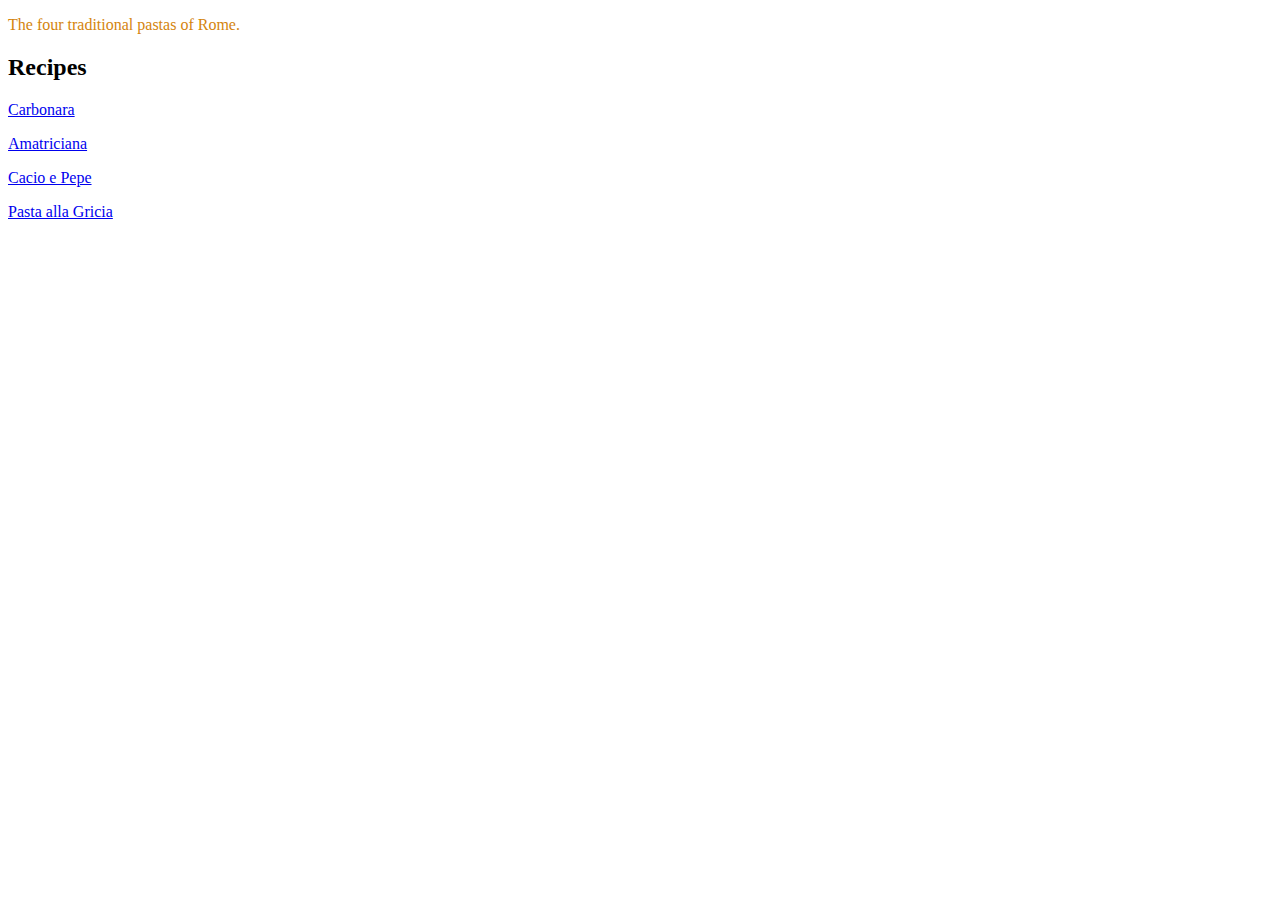
<file: index.html>
<!DOCTYPE html>
<html lang="en">
    <head>
      <meta charset="utf-8">
      <title>The Four Pastas of Rome</title>
      <link rel="stylesheet" href="./css/styles.css"
    </head>
  <body>
    <p class="pasta-baby">The four traditional pastas of Rome.</p>
      <h2>Recipes</h2>
<p><a href="./recipes/carbonara.html">Carbonara</a></p>
<p><a href="./recipes/amatriciana.html">Amatriciana</a></p>
<p><a href="./recipes/cacio_e_pepe.html">Cacio e Pepe</a></p>
<p><a href="./recipes/pasta_alla_gricia.html">Pasta alla Gricia</a></p>

  </body>
</html>
</file>
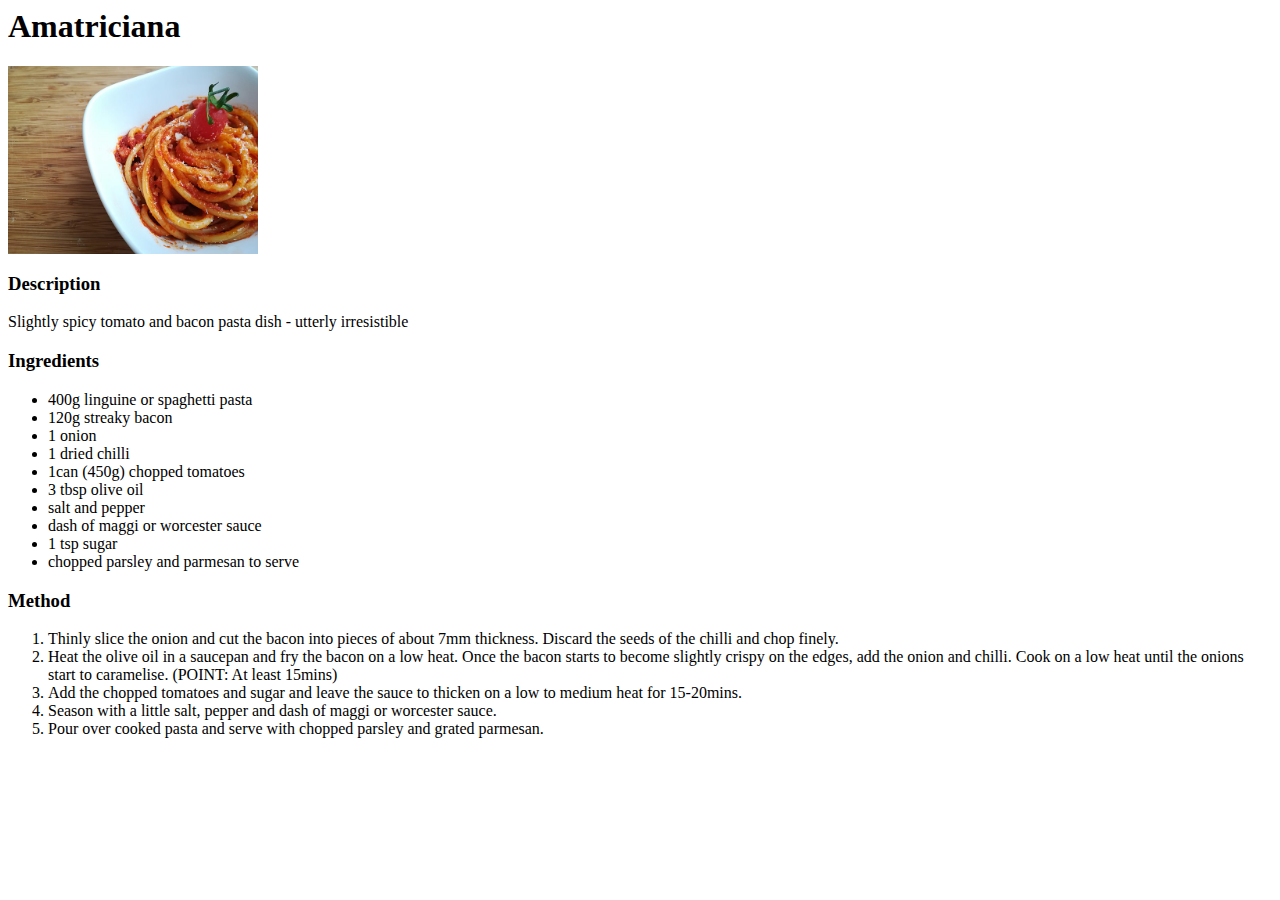
<file: recipes/amatriciana.html>
<DOCTYPE html>
  <html lang="en">
    <head>
      <meta charset="utf-8">
      <title>Amatriciana</title>
      <link rel="stylesheet" href="../css/styles.css">
    </head>
  <body>
  <h1>Amatriciana</h1>
  <img class="food-pic" src="../img/amatriciana.jpg">
  <h3>Description</h3>
    Slightly spicy tomato and bacon pasta dish - utterly irresistible
  <h3>Ingredients</h3>
  <ul>
    <li>400g linguine or spaghetti pasta
    <li>120g streaky bacon
    <li>1 onion
    <li>1 dried chilli
    <li>1can (450g) chopped tomatoes
    <li>3 tbsp olive oil
    <li>salt and pepper
    <li>dash of maggi or worcester sauce
    <li>1 tsp sugar
    <li>chopped parsley and parmesan to serve
  </ul>

  <h3>Method</h3>
  <ol>
    <li>Thinly slice the onion and cut the bacon into pieces of about 7mm thickness. Discard the seeds of the chilli and chop finely.
    <li>Heat the olive oil in a saucepan and fry the bacon on a low heat. Once the bacon starts to become slightly crispy on the edges, add the onion and chilli. Cook on a low heat until the onions start to caramelise. (POINT: At least 15mins)
    <li>Add the chopped tomatoes and sugar and leave the sauce to thicken on a low to medium heat for 15-20mins.
    <li>Season with a little salt, pepper and dash of maggi or worcester sauce.
    <li>Pour over cooked pasta and serve with chopped parsley and grated parmesan.
  </ol>

  </body>
</html>
</file>
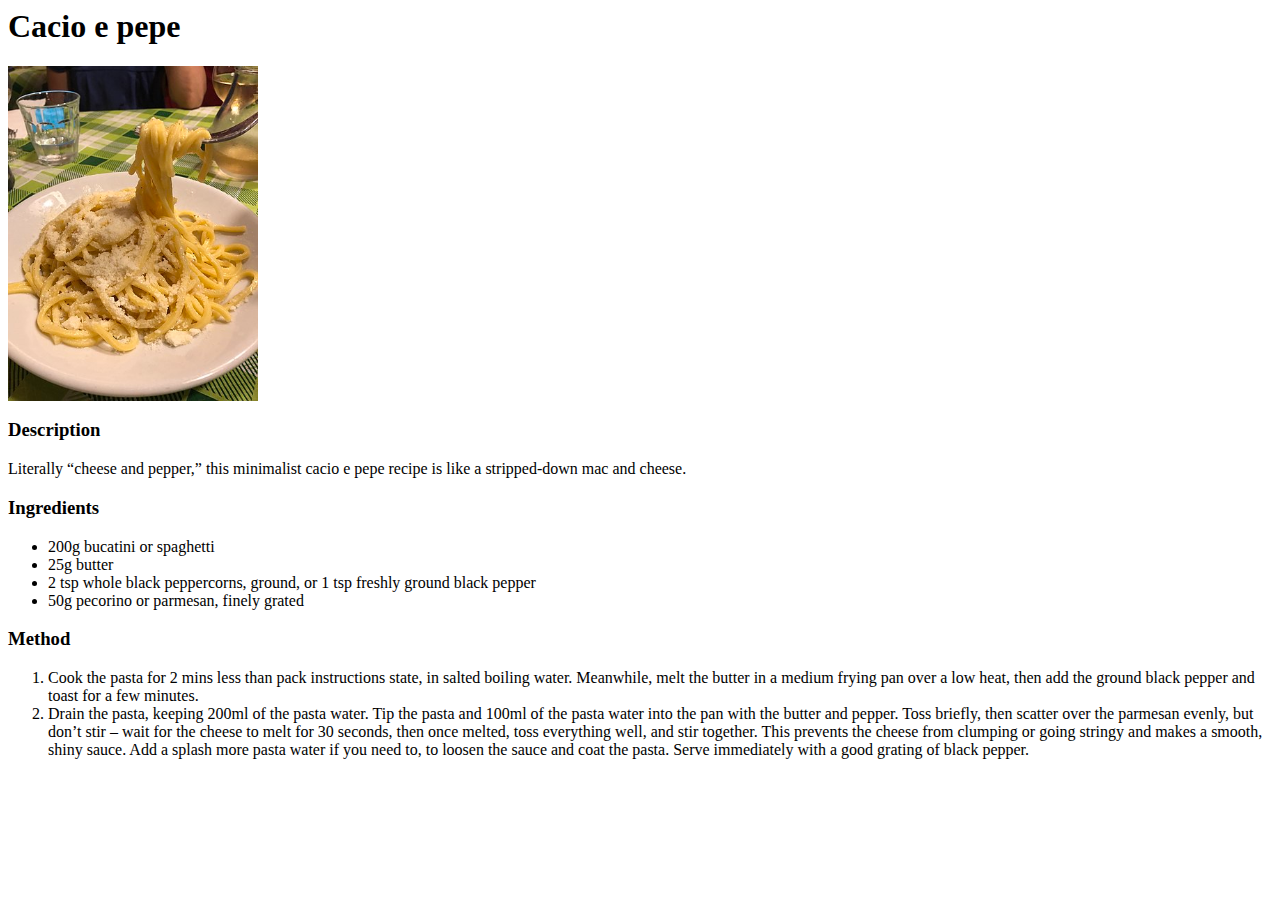
<file: recipes/cacio_e_pepe.html>
<DOCTYPE html>
  <html lang="en">
    <head>
      <meta charset="utf-8">
      <title>Cacio e pepe</title>
      <link rel="stylesheet" href="../css/styles.css">
    </head>
  <body>
  <h1>Cacio e pepe</h1>
  <img class="food-pic" src="../img/cacio_e_pepe.jpg">
  <h3>Description</h3>
Literally “cheese and pepper,” this minimalist cacio e pepe recipe is like a stripped-down mac and cheese.
  <h3>Ingredients</h3>
  <ul>
    <li>200g bucatini or spaghetti
    <li>25g butter
    <li>2 tsp whole black peppercorns, ground, or 1 tsp freshly ground black pepper
    <li>50g pecorino or parmesan, finely grated

  </ul>

  <h3>Method</h3>
  <ol>
    <li>Cook the pasta for 2 mins less than pack instructions state, in salted boiling water. Meanwhile, melt the butter in a medium frying pan over a low heat, then add the ground black pepper and toast for a few minutes.
    <li>Drain the pasta, keeping 200ml of the pasta water. Tip the pasta and 100ml of the pasta water into the pan with the butter and pepper. Toss briefly, then scatter over the parmesan evenly, but don’t stir – wait for the cheese to melt for 30 seconds, then once melted, toss everything well, and stir together. This prevents the cheese from clumping or going stringy and makes a smooth, shiny sauce. Add a splash more pasta water if you need to, to loosen the sauce and coat the pasta. Serve immediately with a good grating of black pepper.

  </ol>

  </body>
</html>
</file>
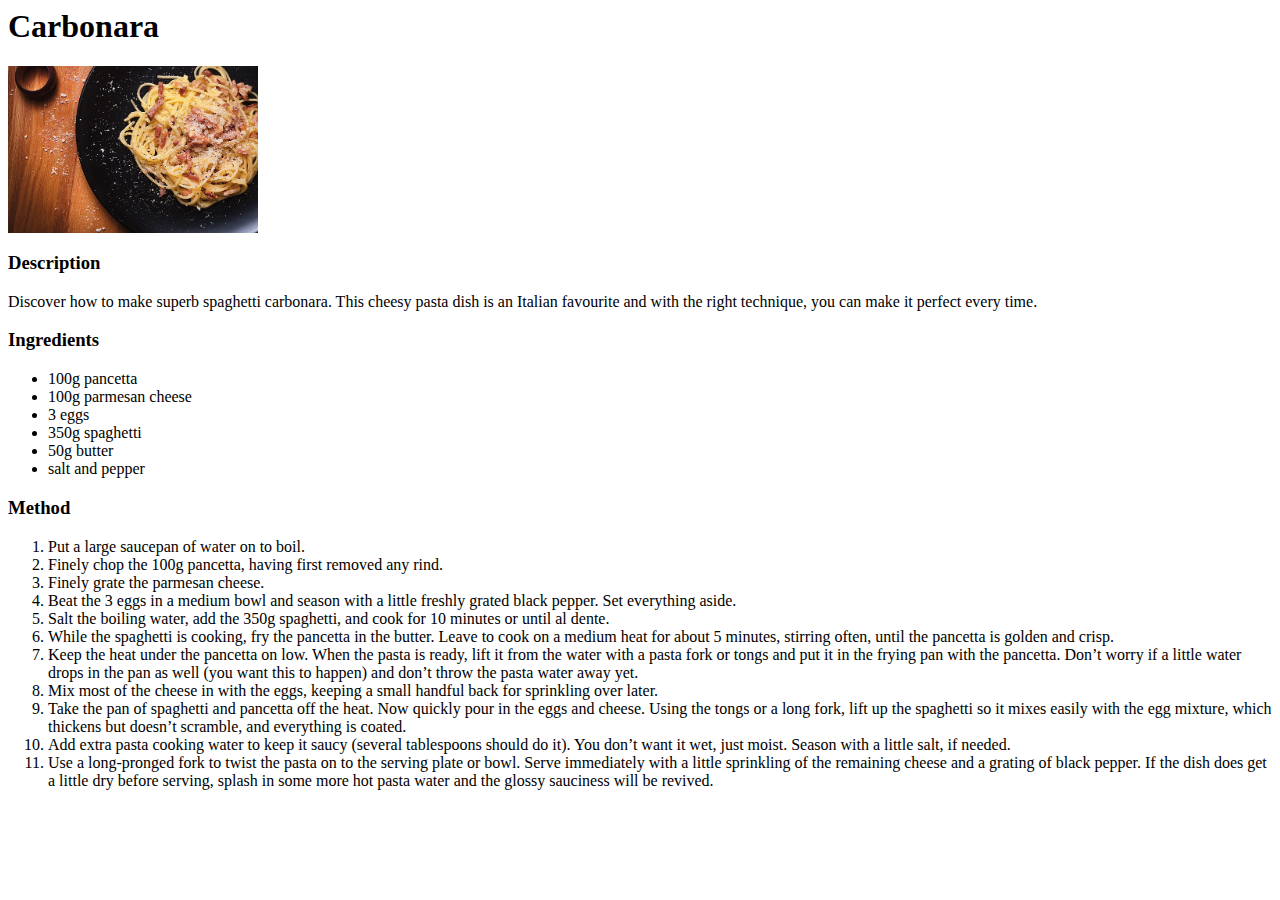
<file: recipes/carbonara.html>
<DOCTYPE html>
  <html lang="en">
    <head>
      <meta charset="utf-8">
      <title>Carbonara</title>
      <link rel="stylesheet" href="../css/styles.css">
    </head>
  <body>
  <h1>Carbonara</h1>
  <img class="food-pic" src="../img/carbonara.jpg" alt="pasta carbonara">
  <h3>Description</h3>
  Discover how to make superb spaghetti carbonara. This cheesy pasta dish is an Italian favourite and with the right technique, you can make it perfect every time.
  <h3>Ingredients</h3>
  <ul>
    <li>100g pancetta
    <li>100g parmesan cheese
    <li>3 eggs
    <li>350g spaghetti
    <li>50g butter
    <li>salt and pepper
  </ul>

  <h3>Method</h3>
  <ol>
    <li>Put a large saucepan of water on to boil.
    <li>Finely chop the 100g pancetta, having first removed any rind.
    <li>Finely grate the parmesan cheese.
    <li>Beat the 3 eggs in a medium bowl and season with a little freshly grated black pepper. Set everything aside.
    <li>Salt the boiling water, add the 350g spaghetti, and cook for 10 minutes or until al dente.
    <li>While the spaghetti is cooking, fry the pancetta in the butter. Leave to cook on a medium heat for about 5 minutes, stirring often, until the pancetta is golden and crisp.
    <li>Keep the heat under the pancetta on low. When the pasta is ready, lift it from the water with a pasta fork or tongs and put it in the frying pan with the pancetta. Don’t worry if a little water drops in the pan as well (you want this to happen) and don’t throw the pasta water away yet.
    <li>Mix most of the cheese in with the eggs, keeping a small handful back for sprinkling over later.
    <li>Take the pan of spaghetti and pancetta off the heat. Now quickly pour in the eggs and cheese. Using the tongs or a long fork, lift up the spaghetti so it mixes easily with the egg mixture, which thickens but doesn’t scramble, and everything is coated.
    <li>Add extra pasta cooking water to keep it saucy (several tablespoons should do it). You don’t want it wet, just moist. Season with a little salt, if needed.
    <li>Use a long-pronged fork to twist the pasta on to the serving plate or bowl. Serve immediately with a little sprinkling of the remaining cheese and a grating of black pepper. If the dish does get a little dry before serving, splash in some more hot pasta water and the glossy sauciness will be revived.
  </ol>

  </body>
</html>
</file>
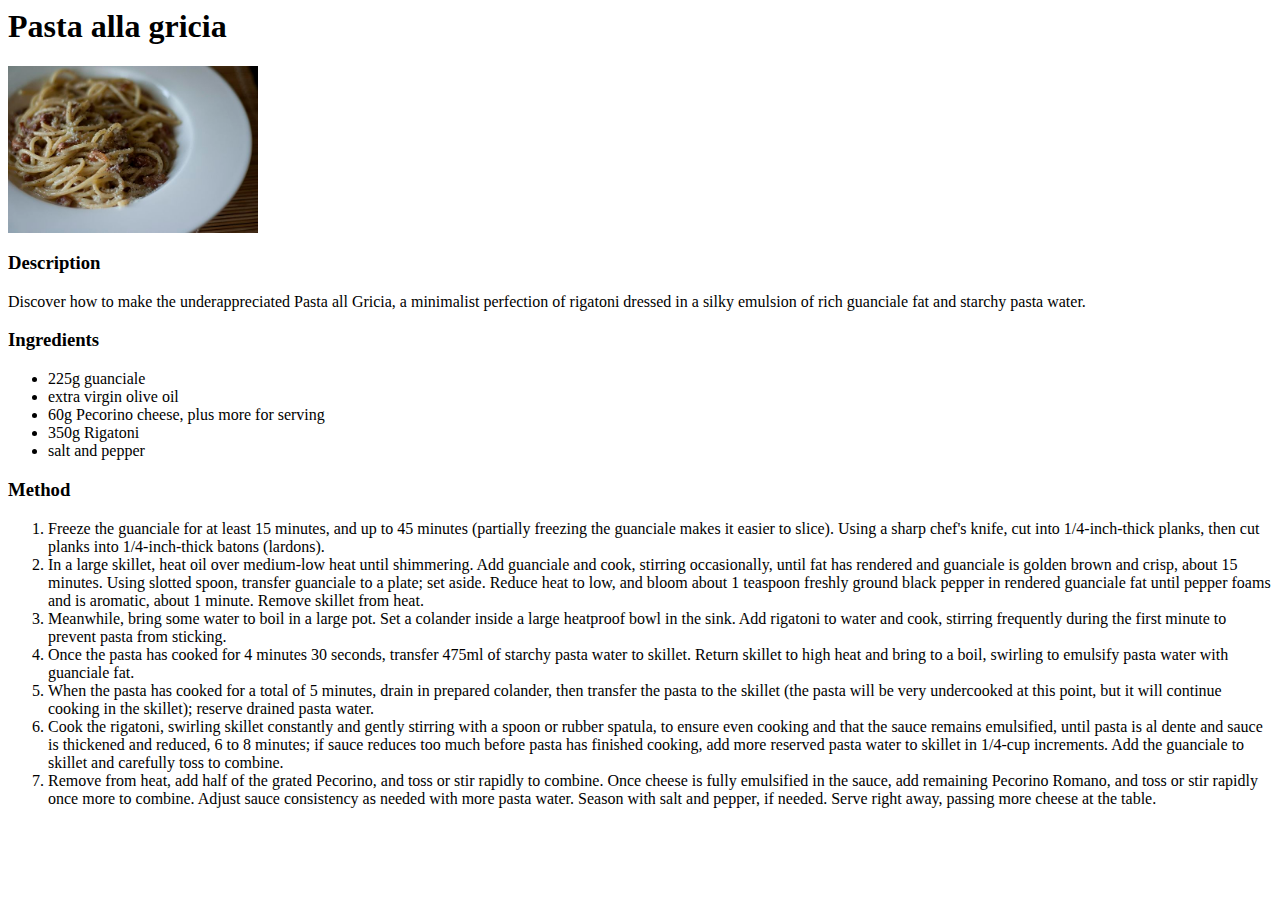
<file: recipes/pasta_alla_gricia.html>
<DOCTYPE html>
  <html lang="en">
    <head>
      <meta charset="utf-8">
      <title>Pasta alla gricia</title>
      <link rel="stylesheet" href="../css/styles.css">
    </head>
  <body>
  <h1>Pasta alla gricia</h1>
  <img class="food-pic" src="../img/pasta_alla_gricia.jpg">
  <h3>Description</h3>
  Discover how to make the underappreciated Pasta all Gricia, a minimalist perfection of rigatoni dressed in a silky emulsion of rich guanciale fat and starchy pasta water.
  <h3>Ingredients</h3>
  <ul>
    <li>225g guanciale
    <li>extra virgin olive oil
    <li>60g Pecorino cheese, plus more for serving
    <li>350g Rigatoni
    <li>salt and pepper
  </ul>

  <h3>Method</h3>
  <ol>
    <li>Freeze the guanciale for at least 15 minutes, and up to 45 minutes (partially freezing the guanciale makes it easier to slice). Using a sharp chef's knife, cut into 1/4-inch-thick planks, then cut planks into 1/4-inch-thick batons (lardons).
    <li>In a large skillet, heat oil over medium-low heat until shimmering. Add guanciale and cook, stirring occasionally, until fat has rendered and guanciale is golden brown and crisp, about 15 minutes. Using slotted spoon, transfer guanciale to a plate; set aside. Reduce heat to low, and bloom about 1 teaspoon freshly ground black pepper in rendered guanciale fat until pepper foams and is aromatic, about 1 minute. Remove skillet from heat.
    <li>Meanwhile, bring some water to boil in a large pot. Set a colander inside a large heatproof bowl in the sink. Add rigatoni to water and cook, stirring frequently during the first minute to prevent pasta from sticking.
    <li>Once the pasta has cooked for 4 minutes 30 seconds, transfer 475ml of starchy pasta water to skillet. Return skillet to high heat and bring to a boil, swirling to emulsify pasta water with guanciale fat.
    <li>When the pasta has cooked for a total of 5 minutes, drain in prepared colander, then transfer the pasta to the skillet (the pasta will be very undercooked at this point, but it will continue cooking in the skillet); reserve drained pasta water.
    <li>Cook the rigatoni, swirling skillet constantly and gently stirring with a spoon or rubber spatula, to ensure even cooking and that the sauce remains emulsified, until pasta is al dente and sauce is thickened and reduced, 6 to 8 minutes; if sauce reduces too much before pasta has finished cooking, add more reserved pasta water to skillet in 1/4-cup increments. Add the guanciale to skillet and carefully toss to combine.
    <li>Remove from heat, add half of the grated Pecorino, and toss or stir rapidly to combine. Once cheese is fully emulsified in the sauce, add remaining Pecorino Romano, and toss or stir rapidly once more to combine. Adjust sauce consistency as needed with more pasta water. Season with salt and pepper, if needed. Serve right away, passing more cheese at the table.
      </ol>

  </body>
</html>
</file>
<file: css/styles.css>
.food-pic {
  width: 250px;
  height: auto;
}

.pasta-baby {
  color: #d4840d;
}
</file>
